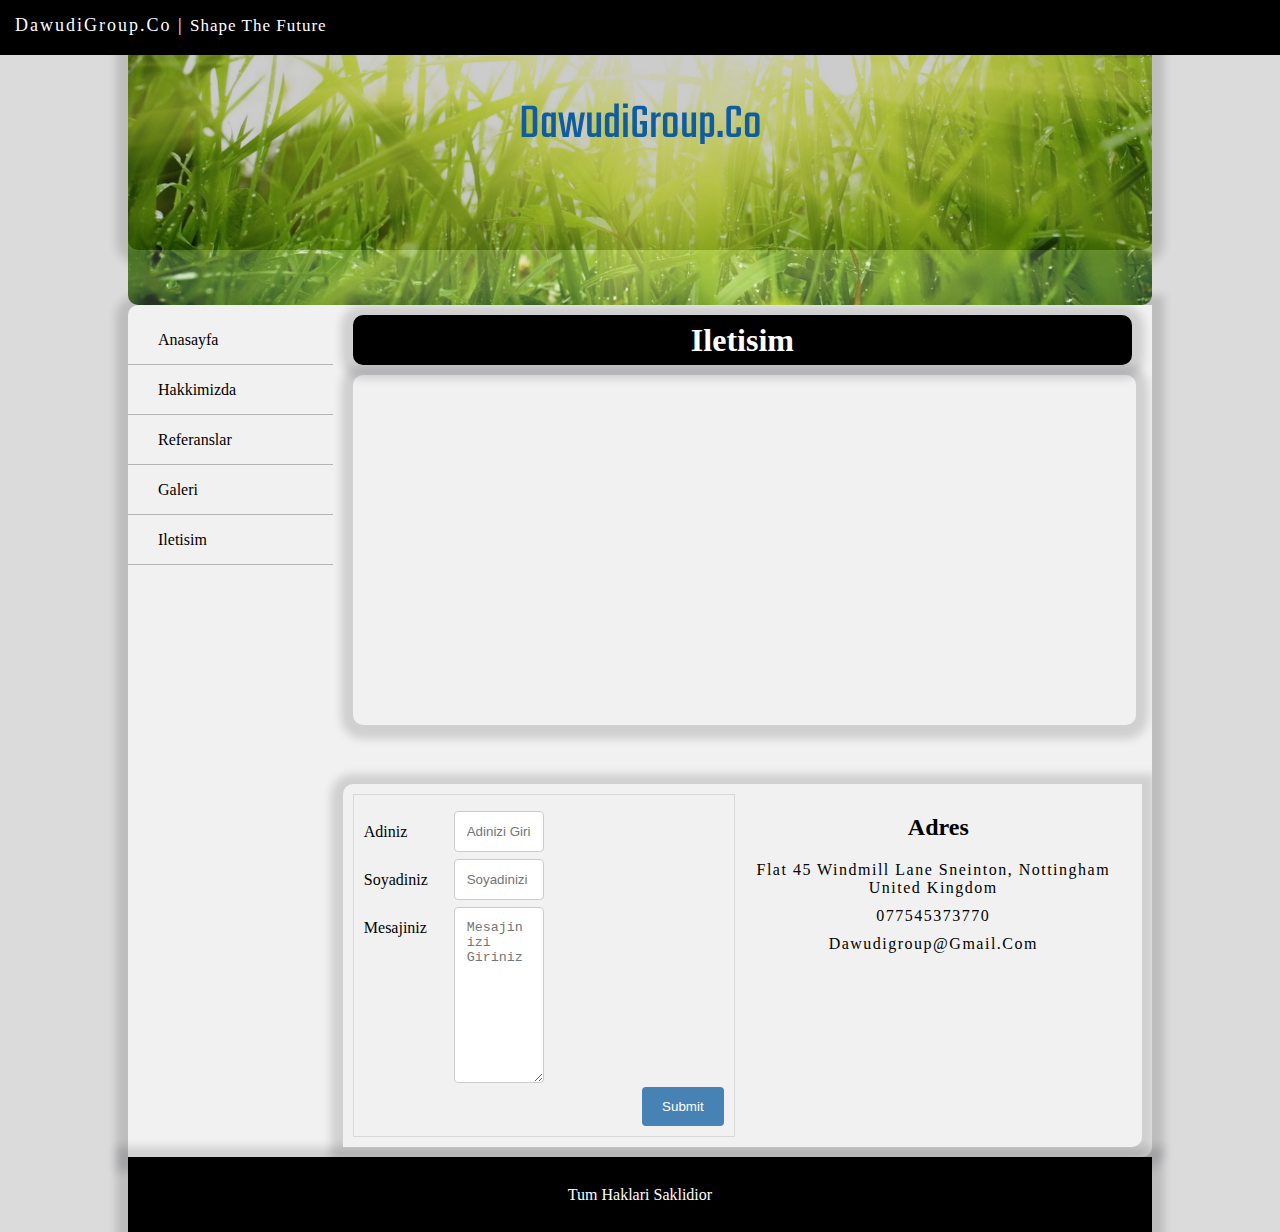
<file: cok sayfali website/iletisim.html>
<!DOCTYPE html>
<html lang="en">
<head>
    <meta charset="UTF-8">
    <meta http-equiv="X-UA-Compatible" content="IE=edge">
    <meta name="viewport" content="width=device-width, initial-scale=1.0">
    <title>galeri</title>
    <link rel="stylesheet" href="style.css">
    <link rel="stylesheet" href="https://use.fontawesome.com/releases/v5.0.13/css/all.css" integrity="sha384-DNOHZ68U8hZfKXOrtjWvjxusGo9WQnrNx2sqG0tfsghAvtVlRW3tvkXWZh58N9jp" crossorigin="anonymous">
    <style>
        @import url('https://fonts.googleapis.com/css2?family=Teko:wght@300;400;500&display=swap');
      </style>
</head>
<body>
    <div class="social">
    <font>DawudiGroup.co | <span>Shape The Future</span></font>

    <i class="fas fa-search"></i>
    <i class="fab fa-facebook"></i>
    <i class="fab fa-instagram"></i>
    <i class="fab fa-twitter"></i>
    <i class="fab fa-linkedin"></i>
    

      
    </div>
    <div class="container">
        <header>
            <img class="headerresim" src="img/banner1.jpg" alt="">
            <div class="centered">DawudiGroup.co</div>
        </header>
        <section>
            <nav>
                <ul>
                    <li><a href="index.html"><i class="fas fa-home"></i>Anasayfa</a></li>
                    <li><a href="hakkimizda.html"><i class="fas fa-users"></i>Hakkimizda</a></li>
                    <li><a href="referanslar.html"><i class="fas fa-asterisk"></i>Referanslar</a></li>
                    <li><a href="galeri.html"><i class="fas fa-images"></i>Galeri</a></li>
                    <li><a href="iletisim.html"><i class="fas fa-address-book"></i>Iletisim</a></li>
                </ul>
            </nav>
            <main>
            <h1>iletisim</h1>
            <iframe src="https://www.google.com/maps/embed?pb=!1m18!1m12!1m3!1d76917.90836927448!2d-1.2526338759335403!3d52.9540973114931!2m3!1f0!2f0!3f0!3m2!1i1024!2i768!4f13.1!3m3!1m2!1s0x487832d2390779cd%3A0x108063201919db15!2sNottingham!5e0!3m2!1str!2suk!4v1706050035454!5m2!1str!2suk" width="" height="" style="border:0;" allowfullscreen="" loading="lazy" referrerpolicy="no-referrer-when-downgrade"></iframe>
             <section class="section1">
                 <div class="form">
                    <div class="row">
                        <div class="col25">
                            <label for="">adiniz</label>
                        </div>
                        <div class="col75">
                            <input type="text" placeholder="adinizi giriniz">
                        </div>
                     </div>
                     <div class="row">
                        <div class="col25">
                            <label for="">soyadiniz</label>
                        </div>
                        <div class="col75">
                            <input type="text" placeholder="soyadinizi giriniz">
                        </div>
                     </div>
                     <div class="row">
                        <div class="col25">
                            <label for="">mesajiniz</label>
                        </div>
                        <div class="col75">
                            <textarea name="" id="" cols="30" rows="10" placeholder="mesajinizi giriniz"></textarea>
                        </div>
                     </div>
                     <div class="row">
                         <input type="submit">
                     </div>
                 </div>
                 
                 <div class="adres">
                     <h2>adres</h2>
                     <span class="span1">
                         flat 45 windmill lane sneinton, Nottingham
                         united kingdom
                     </span>
                     <span class="span1">
                         077545373770
                     </span>
                     <span class="span1">
                         dawudigroup@gmail.com
                     </span>
                     <span class="span1">
                         <wwww.dawudigroup.com
                     </span>
                 </div>
             </section>
            </main>
        </section>
        <footer>Tum Haklari Saklidior</footer>


    </div>



    
</body>
</html>
</file>
<file: cok sayfali website/style.css>
*{
    box-sizing: border-box;
    text-transform: capitalize;
}
body{
    margin: 0;
    padding: 0;
    width: 100%;
    background-color: #dbdbdb;
    font-family: "Oxygen" sans-serif;
}
.social{
    background-color: black;
    color: white;
    height: 55px;
    width: 100%;
    position: sticky;
    top: 0;
    z-index: 1;
    font-size: 18px;
    text-align: center;
    padding: 15px;
}
.social {
    float: right;
    letter-spacing: 2px;
}
font {
    float: left;
    letter-spacing: 2px;
}
span{
    font-size: 17px;
    letter-spacing: 1px;
}

.social i{
    margin-right: 15px;
    float: right;
}

.social i:hover{
    opacity: 0.8;

}
.container{
    width: 80%;
    margin: auto;
    height:auto;
   
}
header {
    width: 100%;
    height: 250px;
    border-bottom-left-radius: 10px;
    border-bottom-right-radius: 10px;
    box-shadow: 0 2px 8px 12px rgba(20, 23, 28, .15);
    position: relative;
    color: white;
    font-family: 'Teko', sans-serif;
    font-size: 36px;
    background-color: black;
    margin-bottom: 5px;
}

.headerresim{
    width: 100%;
    height: 250px;
    border-bottom-left-radius: 10px;
    border-bottom-right-radius: 10px;
    opacity: 0.8;
}
.centered {
    position: absolute;
    top: 50%;
    left: 50%;
    transform: translate(-50%, -50%);
    color: rgb(15, 93, 158);
    font-size: 50px;
}
.container section{
    width: 100%;
    height: auto;
    background-color: #f1f1f1;
    border-top-left-radius: 10px;
    border-bottom-right-radius: 10px;
    box-shadow: 0 2px 8px 12px rgba(20, 23, 28, .15);
    margin-top: 55px;
    overflow: auto;

}
nav {
    width: 20%;
    float: left;
    margin-top: 10px;
    height: auto;
}
nav ul {
    width: auto;
    height: 100%;
    padding:0;
    margin:0;
}


li a{
    height: 50px;
    line-height: 50px;
    text-decoration: none;
    color: black;
    border-bottom: 1px solid #b4b4b4;
    padding-left: 20px;
    display: block;
}
li a:hover{
    color: steelblue;
    background-color: rgb(203, 212, 221);
}
i {
    margin-right: 10px;
}
main{
    float: left;
    height: auto;
    width: 80%;
    padding: 10px;
}
.icerik{
    width: 48%;
    height: auto;
    display: inline-block;
    margin-right: 15px;
    border-radius: 10px;
    box-shadow: 0 2px 8px 12px rgba(20, 23, 28, .15);
    margin-bottom: 15px;
    cursor: pointer;
   
}
.rsm{
    width: 100%;
    border-top-left-radius: 10px;
    border-top-right-radius: 10px;
    transition: 0.8s;
}
.rsm:hover{
    opacity: 0.8;

}
h5{
    margin: 10px;
    color: dimgray;
}
.iceriktext{
    margin: 10px;
    color: dimgray  ;
}
.btndevam:link{
    display: block;
    width: 150px;
    height: 45px;
    padding: 10px 20px;
    text-decoration: none;
    color: white;
    margin: 15px;
    background-color: #0071ce;
    border-radius: 12px;
}
.btndevam{
    color: white;
}
.btn:hover{
    color: steelblue;
}
.btndevam:hover{
    opacity: 0.8;
}
footer{
    width: 100%;
    height: 75px;
    background-color: black;
    color: white;
    line-height: 75px;
    text-align: center;
    box-shadow: 0 2px 8px 12px rgba(20, 23, 28, .15);

}
main h1{
    text-align: center;
    background-color: black;
    color: white;
    height: 50px;
    line-height: 50px;
    margin: 0 10px;
    border-radius: 10px;
    box-shadow: 0 2px 8px 12px rgba(20, 23, 28, .15);
}
.hakkimizdarsm{
    width: 350px;
    height: 300px;
    float: left;
    border-radius: 10px;
    margin: 25px;
    transition: 0.8s;
}
.hakkimizdarsm:hover{
    opacity: 0.6;
}
.hakyazi{
    margin-right: 15px;
    font-size: 15px;
    font-family: cambria;
    text-indent: 40px;
    color: #494949;
}
.referans{
    width: 31%;
    height: 300px;
    background-color: white;
    float: left;
    margin: 10px;
    border-radius: 5px;
    box-shadow:  0 2px 8px 12px rgba(20, 23, 28, .15);
}
.refresim{
    width: 100%;
    height: 180px;
    border-top-left-radius: 5px;
    border-top-right-radius: 5px;
    opacity: 0.6;
   transition: 0.8s;
}
.refbaslik{
    font-size: 20px;
    display: inline-block;
    margin-top: 0px;
    color: black;
    text-align: center;
    height: 45px;
    line-height: 45px;
    background-color: #f1f1f1;
    width: 100%;
}
.refdetay{
    text-align: center;
}
.refresim:hover{
    opacity: 1;
}
.galrsm{
    width: 22%;
    height: 200px;
    border-radius: 5px;
    opacity: 0.8;
    box-shadow:  0 2px 8px 12px rgba(20, 23, 28, .15);
    margin: 10px;
    transition: all 0.6s;
    object-fit: cover;
}
.galrsm:hover{
    opacity: 1;
    border: 5px solid steelblue;
    cursor: pointer;
}
.link:link{
    text-decoration: none;
}
iframe{
    width: 98%;
    height: 350px;
    border-radius: 10px;
    margin-top: 10px;
    box-shadow: 0 2px 8px 12px rgba(20, 23, 28, .15);
    margin-left: 10px;
}
.section1{
    width: 98%;
    height: auto;
    margin: auto;
    margin-top: 10px;
    background-color: #f2f2f2;
    padding: 10px;
}
.form{
    width: 49%;
    float: left;
    border: 1px solid #d8d8d8;
    padding: 10px;
    margin-right: 10px;
}
.col25{
    width: 25%;
    float: left;
    margin-top: 6px;
}
.col75{
    width: 25%;
    float: left;
    margin-top: 6px;
}
label{
    padding: 12px 12px 12px 0px;
    display: inline-block;
}
input[type=text], textarea{
    width: 100%;
    padding: 12px;
    border: 1px solid #ccc;
    border-radius: 4px;
    cursor: pointer;
}
.row:after{
    content: "";
    clear: both;
    display: block;
}
input[type=submit]{
    background-color: steelblue;
    color: white;
    padding: 12px 20px;
    border: none;
    border-radius: 4px;
    float: right;
    cursor: pointer;
}
h2{
    text-align: center;
}
.span1{
    display: block;
    font-family: calibri;
    margin: 10px;
    letter-spacing: 1.5px;
    text-align: center;
    font-size: 16px;
}
</file>
